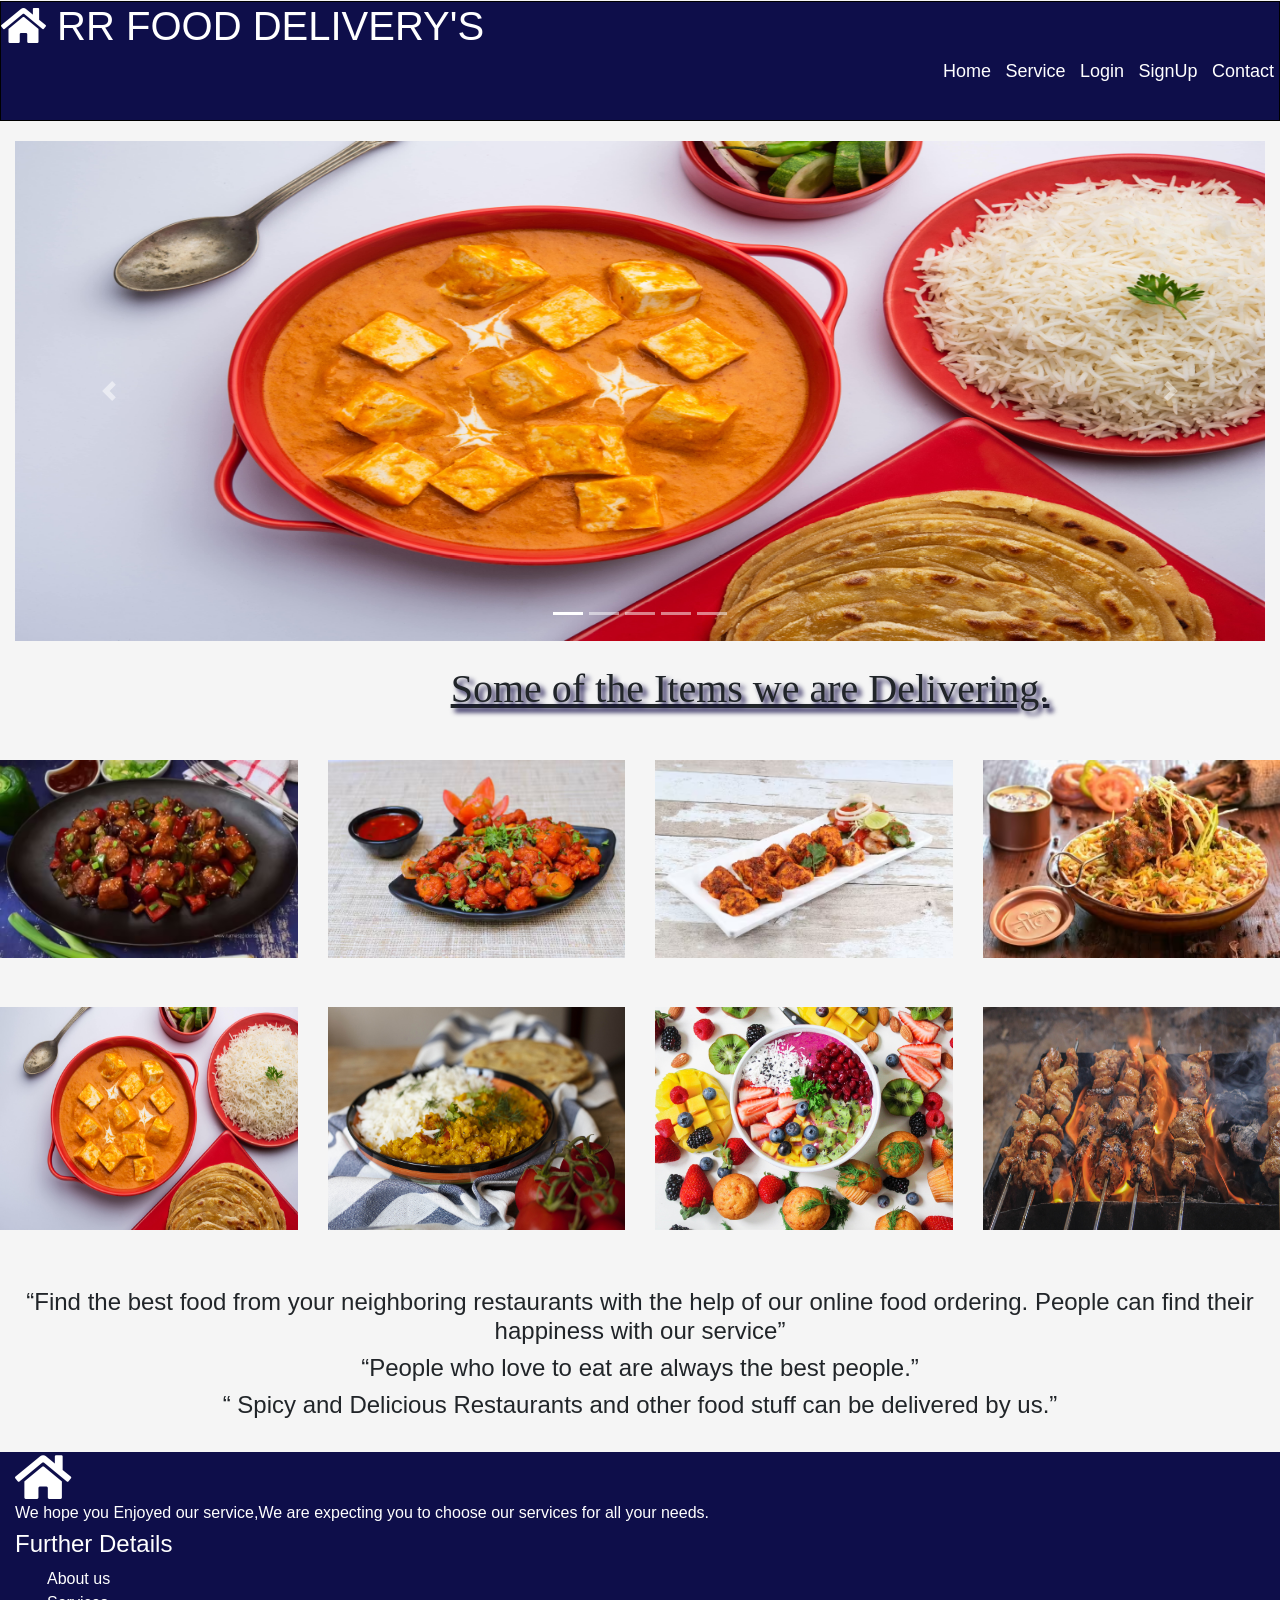
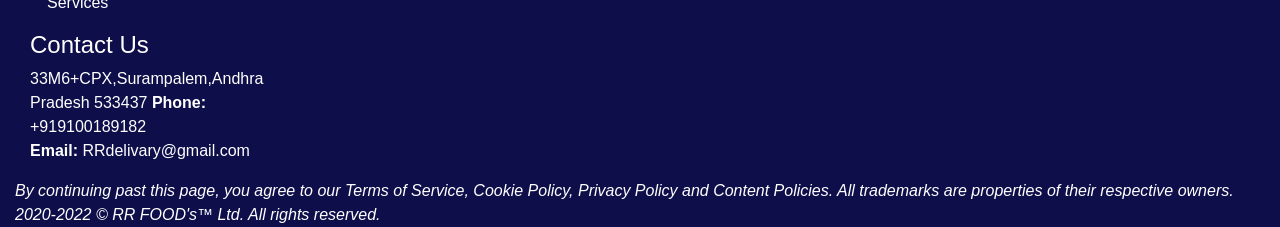
<file: index.html>
<!DOCTYPE html>
<html>

<head>
  <meta charset="utf-8">
  <meta content="width=device-width, initial-scale=1.0" name="viewport">
  <link rel="stylesheet" href="https://use.fontawesome.com/releases/v5.7.0/css/all.css" integrity="sha384-lZN37f5QGtY3VHgisS14W3ExzMWZxybE1SJSEsQp9S+oqd12jhcu+A56Ebc1zFSJ" crossorigin="anonymous">
  <link href="https://cdn.jsdelivr.net/npm/bootstrap@5.2.0/dist/css/bootstrap.min.css" rel="stylesheet">
  <script src="https://cdn.jsdelivr.net/npm/bootstrap@5.2.0/dist/js/bootstrap.bundle.min.js"></script>
  <link rel="stylesheet" href="https://cdn.jsdelivr.net/npm/bootstrap@4.6.1/dist/css/bootstrap.min.css">
  <script src="https://cdn.jsdelivr.net/npm/jquery@3.6.0/dist/jquery.slim.min.js"></script>
  <script src="https://cdn.jsdelivr.net/npm/popper.js@1.16.1/dist/umd/popper.min.js"></script>
  <script src="https://cdn.jsdelivr.net/npm/bootstrap@4.6.1/dist/js/bootstrap.bundle.min.js"></script>
  <link rel="stylesheet" href="style2.css">
  <title>RR FOOD DELIVERY'S</title>
  <link rel="stylesheet" href="https://cdnjs.cloudflare.com/ajax/libs/animate.css/4.1.1/animate.min.css">
</head>
    <BODY>
        <div id="header">
           
            
      <a href="index.html" class="onhover">
        <h1 ><i class="class fas fa-home">      </i>        RR FOOD DELIVERY'S</h1>
    </a>
            
            <div id="nav"><nav>
                <span><a href="index.html">Home</a></span>
                <span><a href="service.html">Service</a></span> 
                <span><a href="login.html">Login</a></span>      
                <span><a href="signup.html">SignUp</a></span> 
                <span><a href="about.html">Contact</a></span>
    </nav>
            </div>
        </div>
        <div class="cours col-md-12">
        <div id="demo" class="carousel slide" data-bs-slide="next" data-bs-ride="carousel">
            <div class="carousel-indicators">
              <button type="button" data-bs-target="#demo" data-bs-slide-to="0" class="active"></button>
              <button type="button" data-bs-target="#demo" data-bs-slide-to="1"></button>
              <button type="button" data-bs-target="#demo" data-bs-slide-to="2"></button>
              <button type="button" data-bs-target="#demo" data-bs-slide-to="3"></button>
              <button type="button" data-bs-target="#demo" data-bs-slide-to="4"></button>
            </div>
            <div class="carousel-inner">
              <div class="carousel-item active">
                <img src="food.jpg" width="800px" height="500px" alt="Los Angeles" class="d-block w-100">
              </div>
              <div class="carousel-item ">
                <img src="food2.jpg" width="100%" height="500px"alt="Chicago" class="d-block w-100">
              </div>
              <div class="carousel-item">
                <img src="food3.jpg" width="100%" height="500px" alt="New York" class="d-block w-100">
              </div>
              <div class="carousel-item">
                <img src="food6.jpg" width="100%" height="500px" alt="New York" class="d-block w-100">
              </div>
              <div class="carousel-item">
                <img src="food5.jpg" width="100%" height="500px" alt="New York" class="d-block w-100">
              </div>
            </div>
            <button class="carousel-control-prev" type="button" data-bs-target="#demo" data-bs-slide="prev">
              <span class="carousel-control-prev-icon"></span>
            </button>
            <button class="carousel-control-next" type="button" data-bs-target="#demo" data-bs-slide="next">
              <span class="carousel-control-next-icon"></span>
            </button>
          </div>
          </div>
          <div id="content" class="text-center">
            <br>
            <h1 id="headdeco" class="col-md-12 col-xs-12 col-sm-12">Some of the Items we are Delivering.</h1><br>
            <div class="row">
              <div class="col-md-3 col-xs-12 col-sm-6"style="margin-bottom:10px;">
                <img src="fod1.avif"width="100%" height="100%" alt="reload">
              </div>
              <div class="col-md-3 col-xs-12 col-sm-6"style="margin-bottom:10px;">
                <img src="fod2.avif"width="100%" height="100%" alt="reload">
              </div>
              <div class="col-md-3 col-xs-12 col-sm-6"style="margin-bottom:10px;">
                <img src="fod3.avif"width="100%" height="100%" alt="reload">
              </div>
              <div class="col-md-3 col-xs-12 col-sm-6"style="margin-bottom:10px;">
                <img src="fod5.avif"width="100%" height="100%" alt="reload">
              </div>
            </div>
            <br>
            <div class="row">
              <div class="col-md-3 col-xs-12 col-sm-6"style="margin-bottom:10px;">
                <img src="food.jpg"width="100%" height="100%" alt="reload">
              </div>
              <div class="col-md-3 col-xs-12 col-sm-6"style="margin-bottom:10px;">
                <img src="food2.jpg"width="100%" height="100%" alt="reload">
              </div>
              <div class="col-md-3 col-xs-12 col-sm-6"style="margin-bottom:10px;">
                <img src="food3.jpg"width="100%" height="100%" alt="reload">
              </div>
              <div class="col-md-3 col-xs-12 col-sm-6"style="margin-bottom:10px;">
                <img src="food5.jpg"width="100%" height="100%" alt="reload">
              </div>
            </div>
            <br>
            <br>
          <h4>
            <q>Find the best food from your neighboring restaurants with the help of our online food ordering. People can find their happiness with our service</q></h4>  
          <h4><q>People who love to eat are always the best people.</q></h4>
          <h4><q> Spicy and Delicious Restaurants and other food stuff can be delivered by us.</q></h4>

          </div> 
     <br>

    <div class="container  footer col-md-12">
              <div class="row1">
                <div class=" footer-info">
                  <a href="index.html" class="l">
                    <span >  <i class="fas fa-home home"></i></span>
                  </a>
                  <br>
                 <h6>We hope you Enjoyed our service,We are expecting you to choose our 
                  services for all your needs.
                 </h6>
                </div>
        
                <div class=" footer-links">
                  <h4>Further Details</h4>
                  <ul>
                    <li><a href="files/about.html">About us</a></li>
                    <li><a href="files/service.html">Services</a></li>
                    
                  </ul>
                </div>
        
   
        
                <div class="col-lg-3 col-md-12 footer-contact text-left ">
                  <h4><a class="cont"href="files/about.html" style="text-decoration:none;">Contact Us</a></h4>
                  <p>
                    33M6+CPX,Surampalem,Andhra Pradesh 533437
                    <strong>Phone:</strong> +919100189182 <br>
                    <strong>Email:</strong> RRdelivary@gmail.com
                  </p>
        
                </div>
              <div class="copyright">
                <i>By continuing past this page, you agree to our Terms of Service, Cookie Policy, Privacy Policy and Content Policies. All trademarks are properties of their respective owners. 2020-2022 &#169; RR FOOD's™ Ltd. All rights reserved.</i>
            
            </div>
            </div>
            </div>
        
          
        </BODY>
        </html>
</file>
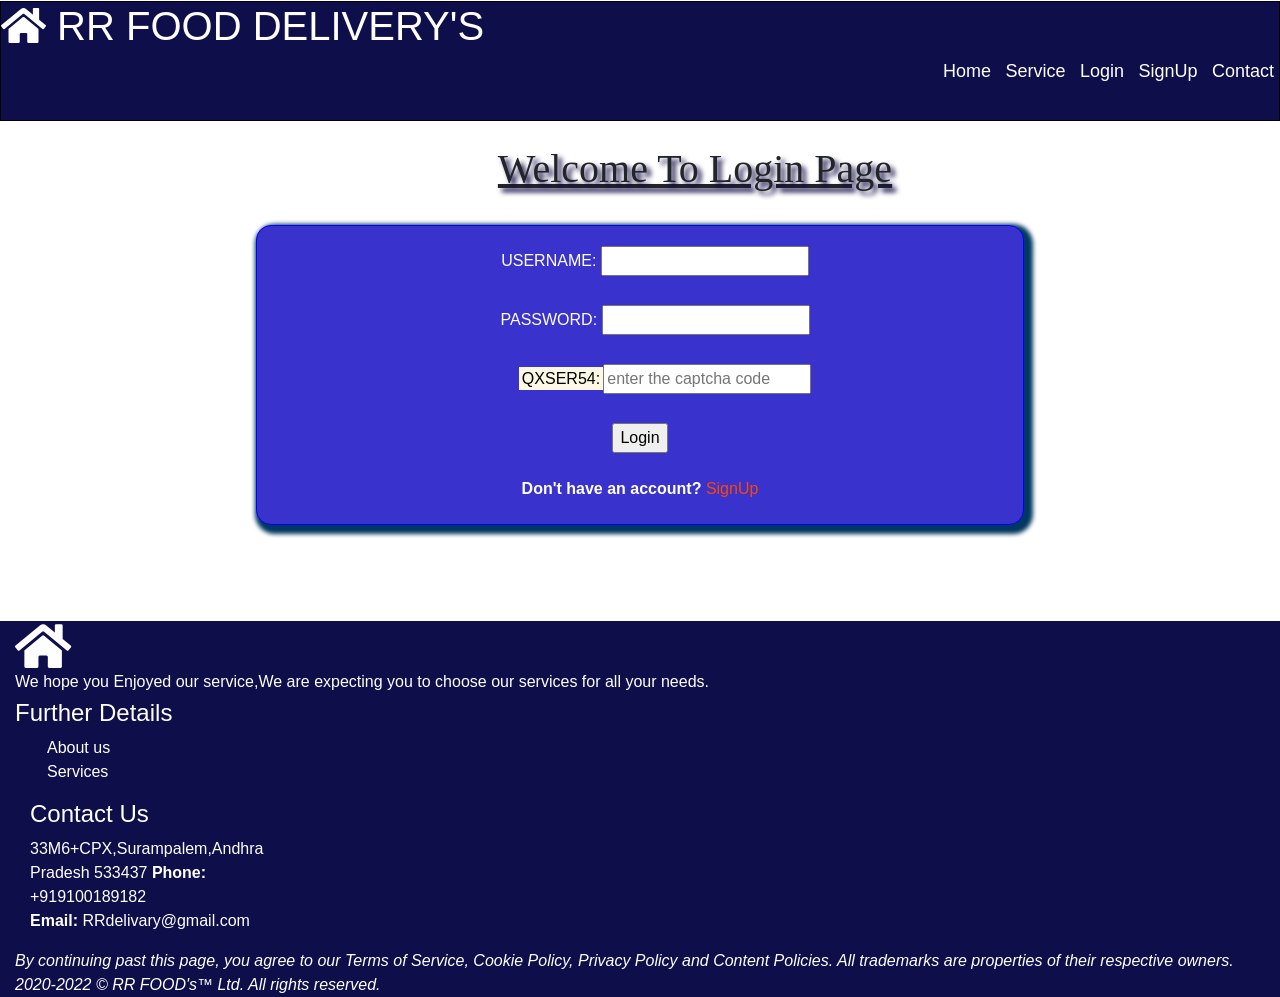
<file: login.html>
<!DOCTYPE html>
<html>

<head>
  <meta charset="utf-8">
  <link href="https://cdn.jsdelivr.net/npm/bootstrap@5.2.0/dist/css/bootstrap.min.css" rel="stylesheet">
  <script src="https://cdn.jsdelivr.net/npm/bootstrap@5.2.0/dist/js/bootstrap.bundle.min.js"></script>
  <link rel="stylesheet" href="https://cdn.jsdelivr.net/npm/bootstrap@4.6.1/dist/css/bootstrap.min.css">
  <script src="https://cdn.jsdelivr.net/npm/jquery@3.6.0/dist/jquery.slim.min.js"></script>
  <script src="https://cdn.jsdelivr.net/npm/popper.js@1.16.1/dist/umd/popper.min.js"></script>
  <script src="https://cdn.jsdelivr.net/npm/bootstrap@4.6.1/dist/js/bootstrap.bundle.min.js"></script>
  <meta content="width=device-width, initial-scale=1.0" name="viewport">

  <link rel="stylesheet" href="style2.css">
  <title>Login</title>
  <link rel="stylesheet" href="https://use.fontawesome.com/releases/v5.7.0/css/all.css" integrity="sha384-lZN37f5QGtY3VHgisS14W3ExzMWZxybE1SJSEsQp9S+oqd12jhcu+A56Ebc1zFSJ" crossorigin="anonymous">
  <link rel="stylesheet" href="https://cdn.jsdelivr.net/npm/bootstrap@4.6.1/dist/css/bootstrap.min.css">
  <script src="https://cdn.jsdelivr.net/npm/jquery@3.6.0/dist/jquery.slim.min.js"></script>
  <script src="https://cdn.jsdelivr.net/npm/popper.js@1.16.1/dist/umd/popper.min.js"></script>
  <script src="https://cdn.jsdelivr.net/npm/bootstrap@4.6.1/dist/js/bootstrap.bundle.min.js"></script>
</head>
    <BODY>
        <div id="header">
           
            
      <a href="index.html" class="onhover">
        <h1 ><i class="class fas fa-home">      </i>        RR FOOD DELIVERY'S</h1>
    </a>
            
            <div id="nav"><nav>
              <span><a href="index.html">Home</a></span>
              <span><a href="service.html">Service</a></span> 
              <span><a href="login.html">Login</a></span>      
              <span><a href="signup.html">SignUp</a></span> 
              <span><a href="about.html">Contact</a></span>
    </nav>
            </div>
        </div><br>
        <h1 class="text-center"id="headdeco">Welcome To Login Page</h1><br>
        <div id="sign2">
            <form action="post">
                    
                <div id="form"><center>
                   
            <div id="usr"><label>USERNAME:</label> <input type="text" maxlength="8" minlength="4" name="name" required></div><br>
                   <div id="pass"><label>PASSWORD:</label> <input type="password" name="name" required></div><br>
    <div id="captcha">
        <label><mark>QXSER54: </mark>
        </label><input type="text" placeholder="enter the captcha code" required></div>
    </center> </div>
                   <br>
                   <center> <input type="submit" formaction="service.html" value="Login"> </center>
                   <br>
                   <center><p style="color:white"><b>Don't have an account? </b> <a href="signup.html" style="color: orangered;">SignUp</a></p></center>
                </div>
                </form>
                
                </div>
         
       <br><br><br><br>
            <div class=" container footer col-md-12">
              <div class="row1">
                <div class=" footer-info">
                  <a href="../index.html" class="l">
                    <span >  <i class="fas fa-home home"></i></span>
                  </a>
                  <br>
                 <h6>We hope you Enjoyed our service,We are expecting you to choose our 
                  services for all your needs.
                 </h6>
                </div>
        
                <div class=" footer-links">
                  <h4>Further Details</h4>
                  <ul>
                    <li><a href="about.html">About us</a></li>
                    <li><a href="service.html">Services</a></li>
                    
                  </ul>
                </div>
        
   
        
                <div class="col-lg-3 col-md-12 footer-contact text-left ">
                  <h4><a class="cont"href="about.html" style="text-decoration:none;">Contact Us</a></h4>
                  <p>
                    33M6+CPX,Surampalem,Andhra Pradesh 533437
                    <strong>Phone:</strong> +919100189182 <br>
                    <strong>Email:</strong> RRdelivary@gmail.com
                  </p>
        
                </div>
              <div class="copyright">
                <i>By continuing past this page, you agree to our Terms of Service, Cookie Policy, Privacy Policy and Content Policies. All trademarks are properties of their respective owners. 2020-2022 &#169; RR FOOD's™ Ltd. All rights reserved.</i>
            
            </div>
            </div>
            </div>
        
          
        </BODY>
        </html>
</file>
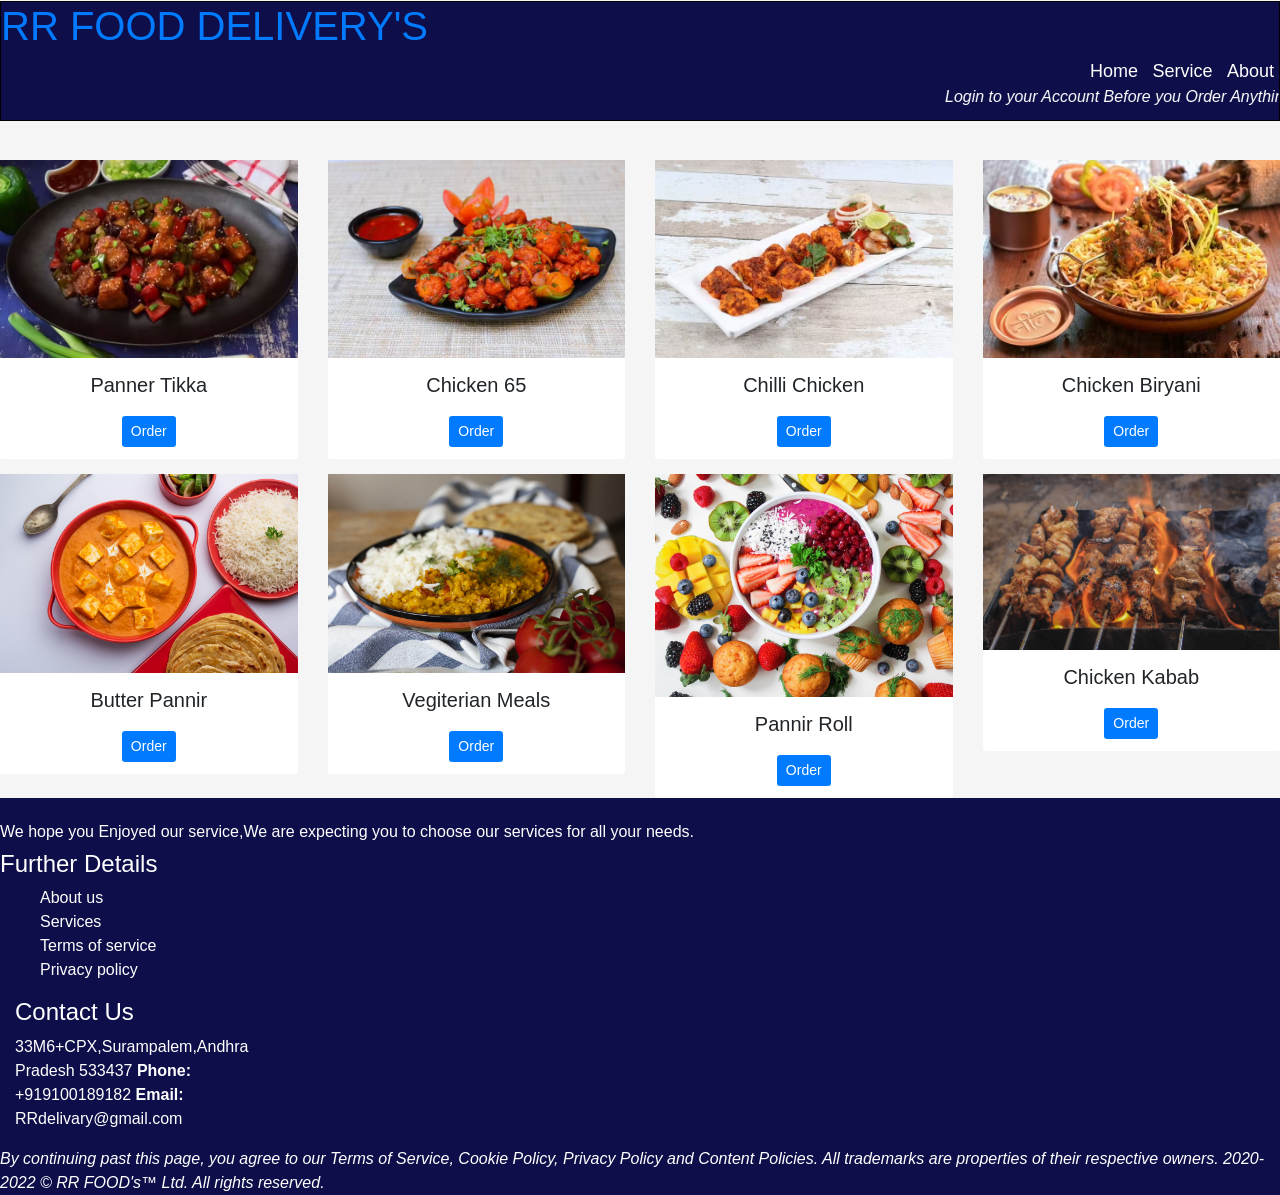
<file: new.html>
<html>
    <head>
        <meta charset="utf-8">
  <meta name="viewport" content="width=device-width, initial-scale=1">
  <link rel="stylesheet" href="https://cdn.jsdelivr.net/npm/bootstrap@4.6.1/dist/css/bootstrap.min.css">
  <script src="https://cdn.jsdelivr.net/npm/jquery@3.6.0/dist/jquery.slim.min.js"></script>
  <script src="https://cdn.jsdelivr.net/npm/popper.js@1.16.1/dist/umd/popper.min.js"></script>
  <script src="https://cdn.jsdelivr.net/npm/bootstrap@4.6.1/dist/js/bootstrap.bundle.min.js"></script>
  <link rel="stylesheet" href="style2.css">
        <title>Signup</title>
    </head>
    <body>
      <div id="header">
           
            
        <a href="index.html" class="lll">
          <h1 ><i class="class fas fa-home">      </i>        RR FOOD DELIVERY'S</h1>
      </a>
              
              <div id="nav"><nav>
                  <span><a href="index.html">Home</a></span>
                  <span><a href="service.html">Service</a></span>        
                  <span><a href="about.html">About</a></span>
      </nav>
              </div>
              <marquee><i>Login to your Account Before you Order Anything, If you don't have an Account Create One</i></marquee>
          </div>
        
        <br>
        <div class="row">
            <div class="col-md-3 col-xs-12 col-sm-6">
                <div class="card">
                    <div class="card-body" ><img src="fod1.avif"width="100%" height="100%" alt="reload">
                   </div> 
                    <div class="card-footer"> <center><p id="itemname">Panner Tikka</p><button type="button" class="btn btn-sm bg-primary text-white"  data-toggle="modal" data-target="#myModal1" >Order</button></center></div>
                  </div>
                  </div>
                  <div class="col-md-3 col-xs-12 col-sm-6">
                    <div class="card">

                        <div class="card-body" ><img src="fod2.avif" width="100%" height="100%" alt="reload"></div> 
                        <div class="card-footer"><center><p id="itemname">Chicken 65</p><button type="button" class="btn btn-sm bg-primary text-white"  data-toggle="modal" data-target="#myModal2" >Order</button></center></div>
                      </div>
                </div>
                      <div class="col-md-3 col-xs-12 col-sm-6">
                        <div class="card">
    
                            <div class="card-body" ><img src="fod3.avif" width="100%" height="100%" alt="reload"></div> 
                            <div class="card-footer"><center><p id="itemname">Chilli Chicken</p><button type="button" class="btn btn-sm bg-primary text-white"  data-toggle="modal" data-target="#myModal3" >Order</button></center></div>
                          </div>
                          </div>
                          <div class="col-md-3 col-xs-12 col-sm-6">
                            <div class="card">
        
                                <div class="card-body" ><img src="fod5.avif" width="100%" height="100%" alt="reload"></div> 
                                <div class="card-footer"><center><p id="itemname">Chicken Biryani</p><button type="button" class="btn btn-sm bg-primary text-white"  data-toggle="modal" data-target="#myModal4" >Order</button></center></div>
                              </div>
                              </div>
            
        </div>
        <div class="row">
            <div class="col-md-3 col-xs-12 col-sm-6">
                <div class="card">
                    <div class="card-body" ><img src="food.jpg"width="100%" height="100%" alt="reload"></div> 
                    <div class="card-footer"><center><p id="itemname">Butter Pannir </p><button type="button" class="btn btn-sm bg-primary text-white"  data-toggle="modal" data-target="#myModal5" >Order</button></center></div>
                  </div>
                  </div>
                  <div class="col-md-3 col-xs-12 col-sm-6">
                    <div class="card">

                        <div class="card-body" ><img src="food2.jpg" width="100%" height="100%" alt="reload"></div> 
                        <div class="card-footer"><center><p id="itemname">Vegiterian Meals</p><button type="button" class="btn btn-sm bg-primary text-white"  data-toggle="modal" data-target="#myModal6" >Order</button></center></div>
                      </div>
                </div>
                      <div class="col-md-3 col-xs-12 col-sm-6">
                        <div class="card">
    
                            <div class="card-body" ><img src="food3.jpg" width="100%" height="120%" alt="reload"></div> 
                            <div class="card-footer"><center><p id="itemname">Pannir Roll</p><button type="button" class="btn btn-sm bg-primary text-white"  data-toggle="modal" data-target="#myModal7" >Order</button></center></div>
                          </div>
                          </div>
                          <div class="col-md-3 col-xs-12 col-sm-6">
                            <div class="card">
        
                                <div class="card-body" ><img src="food5.jpg" width="100%" height="100%" alt="reload"></div> 
                                <div class="card-footer"><center><p id="itemname">Chicken Kabab</p><button type="button" class="btn btn-sm bg-primary text-white"  data-toggle="modal" data-target="#myModal8" >Order</button></center></div>
                              </div>
                              </div>
                              <div class="container  footer col-md-12">
                                <div class="row1">
                                  <div class=" footer-info">
                                    <a href="index.html" class="l">
                                      <span >  <i class="fas fa-home home"></i></span>
                                    </a>
                                    <br>
                                   <h6>We hope you Enjoyed our service,We are expecting you to choose our 
                                    services for all your needs.
                                   </h6>
                                  </div>
                          
                                  <div class=" footer-links">
                                    <h4>Further Details</h4>
                                    <ul>
                                      <li><a href="about.html">About us</a></li>
                                      <li><a href="service.html">Services</a></li>
                                      <li><a href="terms.html">Terms of service</a></li>
                                      <li><a href="privac.html">Privacy policy</a></li>
                                    </ul>
                                  </div>
                          
                     
                          
                                  <div class="col-lg-3 col-md-12 footer-contact text-left ">
                                    <h4>Contact Us</h4>
                                    <p>
                                      33M6+CPX,Surampalem,Andhra Pradesh 533437
                                      <strong>Phone:</strong> +919100189182
                                      <strong>Email:</strong> RRdelivary@gmail.com
                                    </p>
                          
                                  </div>
                                <div class="copyright">
                                  <i>By continuing past this page, you agree to our Terms of Service, Cookie Policy, Privacy Policy and Content Policies. All trademarks are properties of their respective owners. 2020-2022 &#169; RR FOOD's™ Ltd. All rights reserved.</i>
                              
                              </div>
                              </div>
                              </div>
        </div>
        <div class="modal fade" id="myModal1" role="dialog">
            <div class="modal-dialog">
              <div class="modal-content">
                <div class="modal-header">
                    <h4>Order Details</h4>
                  <button type="button" class="close" data-dismiss="modal">&times;</button>
                  <h4 class="modal-title"></h4>
                </div>
                <div class="modal-body">
                  <h5>Item-Name : Panner Tikka</h5>
                  <h5>Price : Rs.299</h5>
                  <h5>Discount : 5%</h5>
                  <h5 style="text-align:right">Total Amount : Rs.285</h5>
                </div>
                <div class="modal-footer">
                    <button type="button" class="btn btn-primary" data-dismiss="modal">Place order</button>
                  <button type="button" class="btn btn-default" data-dismiss="modal">Cancel</button>
                </div>
              </div>
              
            </div>
          </div> 
          <div class="modal fade" id="myModal2" role="dialog">
            <div class="modal-dialog">
              <div class="modal-content">
                <div class="modal-header">
                    <h4>Order Details</h4>
                  <button type="button" class="close" data-dismiss="modal">&times;</button>
                  <h4 class="modal-title"></h4>
                </div>
                <div class="modal-body">
                  <h5>Item-Name : Chicken 65</h5>
                  <h5>Price : Rs.399</h5>
                  <h5>Discount : 5%</h5>
                  <h5 style="text-align:right">Total Amount : Rs.385</h5>
                </div>
                <div class="modal-footer">
                    <button type="button" class="btn btn-primary" data-dismiss="modal">Place order</button>
                  <button type="button" class="btn btn-default" data-dismiss="modal">Cancel</button>
                </div>
              </div>
              
            </div>
          </div> 
          <div class="modal fade" id="myModal3" role="dialog">
            <div class="modal-dialog">
              <div class="modal-content">
                <div class="modal-header">
                    <h4>Order Details</h4>
                  <button type="button" class="close" data-dismiss="modal">&times;</button>
                  <h4 class="modal-title"></h4>
                </div>
                <div class="modal-body">
                  <h5>Item-Name :Chilli Chicken</h5>
                  <h5>Price : Rs.399</h5>
                  <h5>Discount : 5%</h5>
                  <h5 style="text-align:right">Total Amount : Rs.385</h5>
                </div>
                <div class="modal-footer">
                    <button type="button" class="btn btn-primary" data-dismiss="modal">Place order</button>
                  <button type="button" class="btn btn-default" data-dismiss="modal">Cancel</button>
                </div>
              </div>
              
            </div>
          </div> 
          <div class="modal fade" id="myModal4" role="dialog">
            <div class="modal-dialog">
              <div class="modal-content">
                <div class="modal-header">
                    <h4>Order Details</h4>
                  <button type="button" class="close" data-dismiss="modal">&times;</button>
                  <h4 class="modal-title"></h4>
                </div>
                <div class="modal-body">
                  <h5>Item-Name : Chicken Biryani</h5>
                  <h5>Price : Rs.399</h5>
                  <h5>Discount : 5%</h5>
                  <h5 style="text-align:right">Total Amount : Rs.385</h5>
                </div>
                <div class="modal-footer">
                    <button type="button" class="btn btn-primary" data-dismiss="modal">Place order</button>
                  <button type="button" class="btn btn-default" data-dismiss="modal">Cancel</button>
                </div>
              </div>
              
            </div>
          </div> 
          <div class="modal fade" id="myModal5" role="dialog">
            <div class="modal-dialog">
              <div class="modal-content">
                <div class="modal-header">
                    <h4>Order Details</h4>
                  <button type="button" class="close" data-dismiss="modal">&times;</button>
                  <h4 class="modal-title"></h4>
                </div>
                <div class="modal-body">
                  <h5>Item-Name :Buuter Pannir</h5>
                  <h5>Price : Rs.399</h5>
                  <h5>Discount : 5%</h5>
                  <h5 style="text-align:right">Total Amount : Rs.385</h5>
                </div>
                <div class="modal-footer">
                    <button type="button" class="btn btn-primary" data-dismiss="modal">Place order</button>
                  <button type="button" class="btn btn-default" data-dismiss="modal">Cancel</button>
                </div>
              </div>
              
            </div>
          </div> 
          <div class="modal fade" id="myModal6" role="dialog">
            <div class="modal-dialog">
              <div class="modal-content">
                <div class="modal-header">
                    <h4>Order Details</h4>
                  <button type="button" class="close" data-dismiss="modal">&times;</button>
                  <h4 class="modal-title"></h4>
                </div>
                <div class="modal-body">
                  <h5>Item-Name : Vegiterian Meals</h5>
                  <h5>Price : Rs.299</h5>
                  <h5>Discount : 5%</h5>
                  <h5 style="text-align:right">Total Amount : Rs.285</h5>
                </div>
                <div class="modal-footer">
                    <button type="button" class="btn btn-primary" data-dismiss="modal">Place order</button>
                  <button type="button" class="btn btn-default" data-dismiss="modal">Cancel</button>
                </div>
              </div>
              
            </div>
          </div> 
          <div class="modal fade" id="myModal7" role="dialog">
            <div class="modal-dialog">
              <div class="modal-content">
                <div class="modal-header">
                    <h4>Order Details</h4>
                  <button type="button" class="close" data-dismiss="modal">&times;</button>
                  <h4 class="modal-title"></h4>
                </div>
                <div class="modal-body">
                  <h5>Item-Name : Pannir Roll</h5>
                  <h5>Price : Rs.199</h5>
                  <h5>Discount : 5%</h5>
                  <h5 style="text-align:right">Total Amount : Rs.185</h5>
                </div>
                <div class="modal-footer">
                    <button type="button" class="btn btn-primary" data-dismiss="modal">Place order</button>
                  <button type="button" class="btn btn-default" data-dismiss="modal">Cancel</button>
                </div>
              </div>
              
            </div>
          </div> 
          <div class="modal fade" id="myModal8" role="dialog">
            <div class="modal-dialog">
              <div class="modal-content">
                <div class="modal-header">
                    <h4>Order Details</h4>
                  <button type="button" class="close" data-dismiss="modal">&times;</button>
                  <h4 class="modal-title"></h4>
                </div>
                <div class="modal-body">
                  <h5>Item-Name : Chicken Kaabab</h5>
                  <h5>Price : Rs.399</h5>
                  <h5>Discount : 5%</h5>
                  <h5 style="text-align:right">Total Amount : Rs.385</h5>
                </div>
                <div class="modal-footer">
                    <button type="button" class="btn btn-primary" data-dismiss="modal">Place order</button>
                  <button type="button" class="btn btn-default" data-dismiss="modal">Cancel</button>
                </div>
              </div>
              
            </div>
          </div> 
    </body>
</html>
</file>
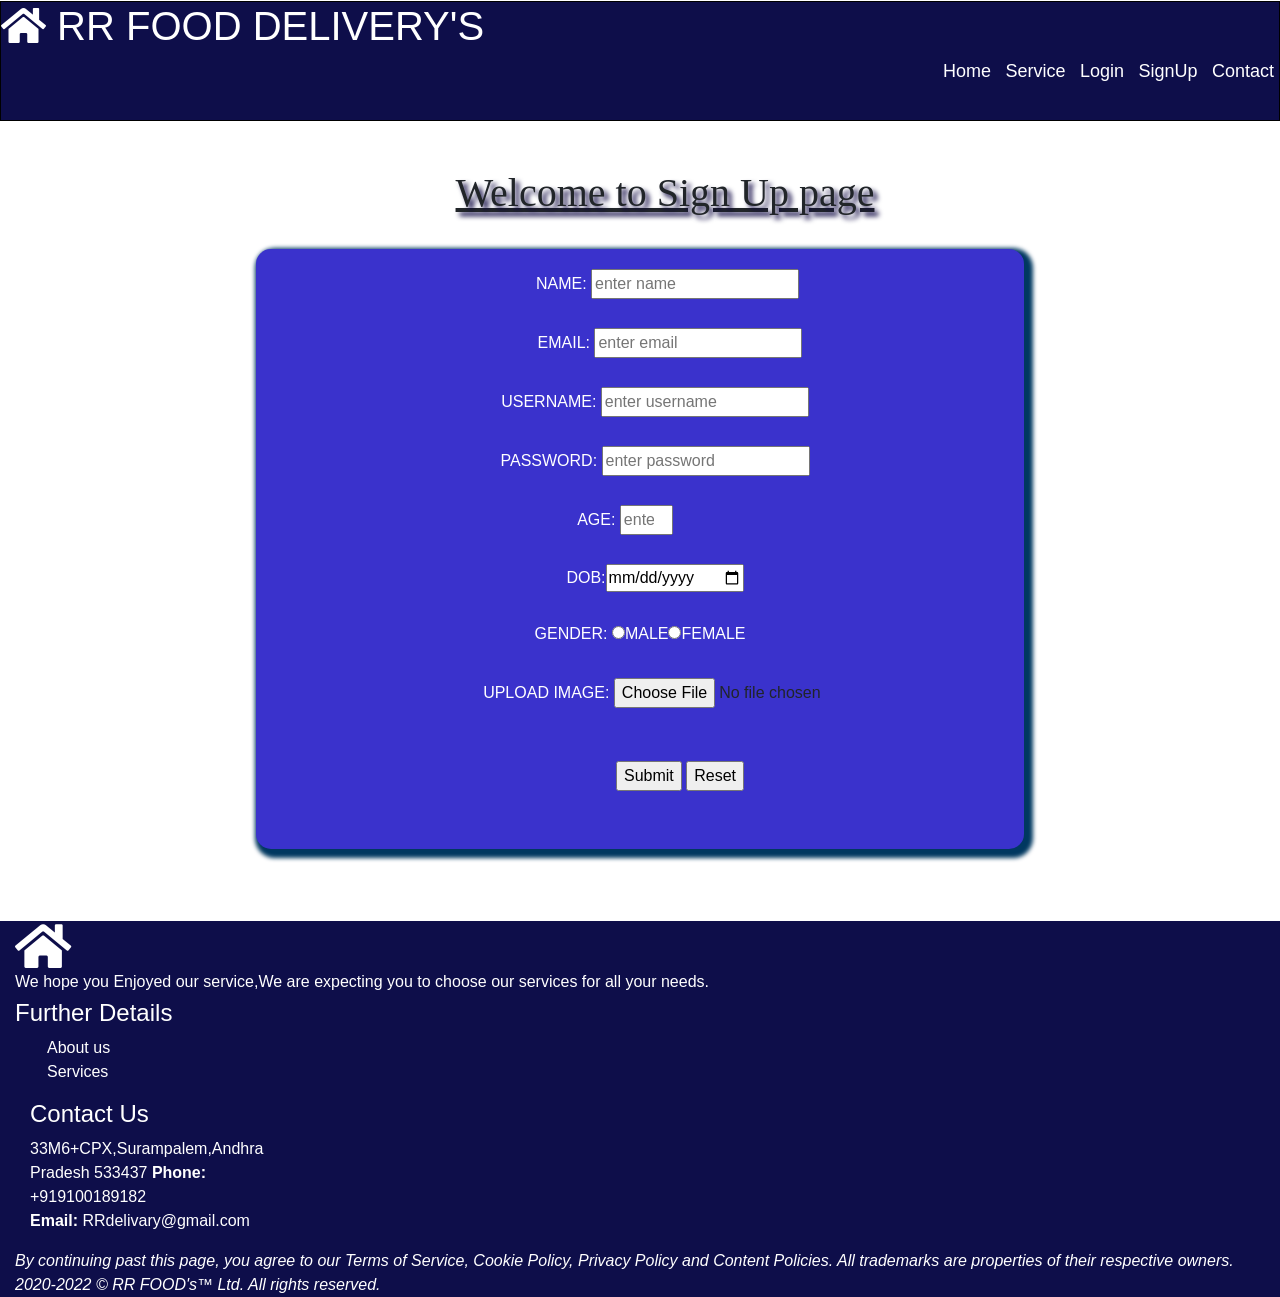
<file: signup.html>
<!DOCTYPE html>
<html>

<head>
  <meta charset="utf-8">
  <link href="https://cdn.jsdelivr.net/npm/bootstrap@5.2.0/dist/css/bootstrap.min.css" rel="stylesheet">
  <script src="https://cdn.jsdelivr.net/npm/bootstrap@5.2.0/dist/js/bootstrap.bundle.min.js"></script>
  <link rel="stylesheet" href="https://cdn.jsdelivr.net/npm/bootstrap@4.6.1/dist/css/bootstrap.min.css">
  <script src="https://cdn.jsdelivr.net/npm/jquery@3.6.0/dist/jquery.slim.min.js"></script>
  <script src="https://cdn.jsdelivr.net/npm/popper.js@1.16.1/dist/umd/popper.min.js"></script>
  <script src="https://cdn.jsdelivr.net/npm/bootstrap@4.6.1/dist/js/bootstrap.bundle.min.js"></script>
  <meta content="width=device-width, initial-scale=1.0" name="viewport">

  <link rel="stylesheet" href="style2.css">
  <title>SignUP</title>
  <link rel="stylesheet" href="https://use.fontawesome.com/releases/v5.7.0/css/all.css" integrity="sha384-lZN37f5QGtY3VHgisS14W3ExzMWZxybE1SJSEsQp9S+oqd12jhcu+A56Ebc1zFSJ" crossorigin="anonymous">
  <link rel="stylesheet" href="https://cdn.jsdelivr.net/npm/bootstrap@4.6.1/dist/css/bootstrap.min.css">
  <script src="https://cdn.jsdelivr.net/npm/jquery@3.6.0/dist/jquery.slim.min.js"></script>
  <script src="https://cdn.jsdelivr.net/npm/popper.js@1.16.1/dist/umd/popper.min.js"></script>
  <script src="https://cdn.jsdelivr.net/npm/bootstrap@4.6.1/dist/js/bootstrap.bundle.min.js"></script>
</head>
    <BODY>
        <div id="header">
           
            
      <a href="index.html" class="onhover">
        <h1 ><i class="class fas fa-home">      </i>        RR FOOD DELIVERY'S</h1>
    </a>
            
            <div id="nav"><nav>
              <span><a href="index.html">Home</a></span>
              <span><a href="service.html">Service</a></span> 
              <span><a href="login.html">Login</a></span>      
              <span><a href="signup.html">SignUp</a></span> 
              <span><a href="about.html">Contact</a></span>
    </nav>
            </div>
        </div><br>
        <br>
       <h1 id="headdeco" style="margin-left:50px">Welcome to Sign Up page</h1>
       <br>
       <div id="sign">
        <form action="post">
                
            <div id="form">
             <div id="na">  <label>NAME:</label> <input type="text" name="name" required spellcheck="true" placeholder="enter name"></div><br>
               

               <div id="ema"><label>EMAIL:</label> 
               <input type="text" name="name" placeholder="enter email"placeholder="enter mail id" spellcheck="true">
               </div><br>
        <div id="usr"><label>USERNAME:</label> <input type="text" maxlength="8" minlength="4" name="name" placeholder="enter username" spellcheck="true"></div><br>
               <div id="pass"><label>PASSWORD:</label> <input type="password" name="name" placeholder="enter password"></div><br>

               <div id="age"> <label>AGE:</label> <input type="number" name="name" min="10" max="45"placeholder="enter age"></div><br>
              <div id="dob"> <label >DOB: </label><INPUT TYPE="DATE"placeholder="enter date of  birth"></div><br>
              <div id="gen" style="color:white"> <LABEL>GENDER:</LABEL>
                <input TYPE="RADIO" NAME="MALE">MALE<INPUT TYPE="RADIO" NAME="FEMALE">FEMALE</div><br>
             
            
               
                <div id="up">                    <label >UPLOAD IMAGE:</label>
                <INPUT TYPE="FILE" placeholder="choose an file"></div>
                    <br>
                    <br>
                    
               <center> <input type="submit" formaction="service.html" title="click  here to submit your values"> <input type="RESET" title="clcik here to reset your values"></center>



                    </div>   

            </form>
            

</div>  

       <br><br><br>
            <div class=" container footer col-md-12">
              <div class="row1">
                <div class=" footer-info">
                  <a href="index.html" class="l">
                    <span >  <i class="fas fa-home home"></i></span>
                  </a>
                  <br>
                 <h6>We hope you Enjoyed our service,We are expecting you to choose our 
                  services for all your needs.
                 </h6>
                </div>
        
                <div class=" footer-links">
                  <h4>Further Details</h4>
                  <ul>
                    <li><a href="about.html">About us</a></li>
                    <li><a href="service.html">Services</a></li>
                  
                  </ul>
                </div>
        
   
        
                <div class="col-lg-3 col-md-12 footer-contact text-left ">
                  <h4><a class="cont"href="about.html" style="text-decoration:none;">Contact Us</a></h4>
                  <p>
                    33M6+CPX,Surampalem,Andhra Pradesh 533437
                    <strong>Phone:</strong> +919100189182 <br>
                    <strong>Email:</strong> RRdelivary@gmail.com
                  </p>
        
                </div>
              <div class="copyright">
                <i>By continuing past this page, you agree to our Terms of Service, Cookie Policy, Privacy Policy and Content Policies. All trademarks are properties of their respective owners. 2020-2022 &#169; RR FOOD's™ Ltd. All rights reserved.</i>
            
            </div>
            </div>
            </div>
        
          
        </BODY>
        </html>
</file>
<file: style2.css>
#header{
    border:1px solid black;
    width:100%;
    height:120px;
    margin-top:1px;
    
    background-color: rgb(14, 14, 74);
    
   
}
#ceoimg
{
    margin-top:25px;
    width:300px;
    height:300px;
   
}
marquee{
    color:white;
}
.footer{
    background-color: rgb(14, 14, 74);
    width:100%;
}
#content h5{
    font-family: 'Trebuchet MS', 'Lucida Sans Unicode', 'Lucida Grande', 'Lucida Sans', Arial, sans-serif;
}
ul {
    list-style-type: none;
  }
.cours
{
    margin-top: 20px;
}

#nav span a{
    color:black;
}
.onhover{
    color:white;

}
.home{
    font-size:50px;

}
#nav
{
    float:right;
}

#nav span a{
    text-decoration: none;
    padding: 5px;
    font-size:18px;
    color:white;
}
#nav span a:hover{
    color:orangered;
}

.footer a{
    color:white;
    text-decoration: none;
}
#header .onhover:hover{
    color:white;
    text-decoration: none;
}
.row .card .card-body{
    padding:0px;
    border-radius: 15px;
}
.row .card .card-footer{
    background: white;
}
#itemname{
    font-family:'Gill Sans', 'Gill Sans MT', 'Trebuchet MS', sans-serif;
    font-size:20px;
}
.card:hover{

     transition:1s;
   width:90%;
   height:90%;
   box-shadow:3px 3px 3px 3px black;
}
.card-footer{
    border:0px solid white;
}
.card{
    border: 0px solid white;
}
#sign2
{
    height:300px;
    border:1px solid blue;
    border-radius:15px;
    box-shadow:4px 4px 4px 5px #003860;
    width:60%;
    background: rgb(58, 50, 204);
   margin: auto;
}
.row1{
    color:white;
}
#form
{
  align-items: center;
    padding-top:20px;
    margin-left:80px;
}
#headdeco
{
  
    text-decoration: underline;
    text-shadow:4px 4px 5px #0b0440;
    text-align: center;
    margin-left:110px;
    font-family: 'Times New Roman', Times, serif;
    
}
#sign2 label{
    color:white;
}
#sign label{
    color:white;
}
#sign
{
    height:600px;
    border-radius:15px;
    box-shadow:4px 4px 4px 5px #003860;
    text-align: center;
    width:60%;
    margin: auto;
    background: rgb(58, 50, 204);
}
.row{
    margin-top:15px;
}
#na{margin-left:-25px;}
#ema{margin-left:-20px;}
#usr{margin-right:50px;}
#pass{margin-right:50px;}
#gen{margin-left:-80px;}
#la{margin-left:-2px;}
#up{margin-left:40px;}
#col{margin-left:40px;}
#br{margin-left:55px;}
#age{margin-left:-110px}
#dob{margin-left:-50px;}
.erw{
    height: 100px;
    border: 1px solid black;
}
body{
    background:whitesmoke;
}
#ceotxt{
    margin-left: 570px;
}
#query{
    width:100%;
    height:6%;
    border-radius: 5px;
}
#option{
    height:12%;
    border-radius: 5px;
}
#captcha{
    margin-left: -30px;

}
mark{
    background: white;
    color:black;
  
}
.formde{
    margin-top:20px;
    width:80%;
    height:50px;
    border-radius: 6px;
    border:1px solid orange;

}
</file>
